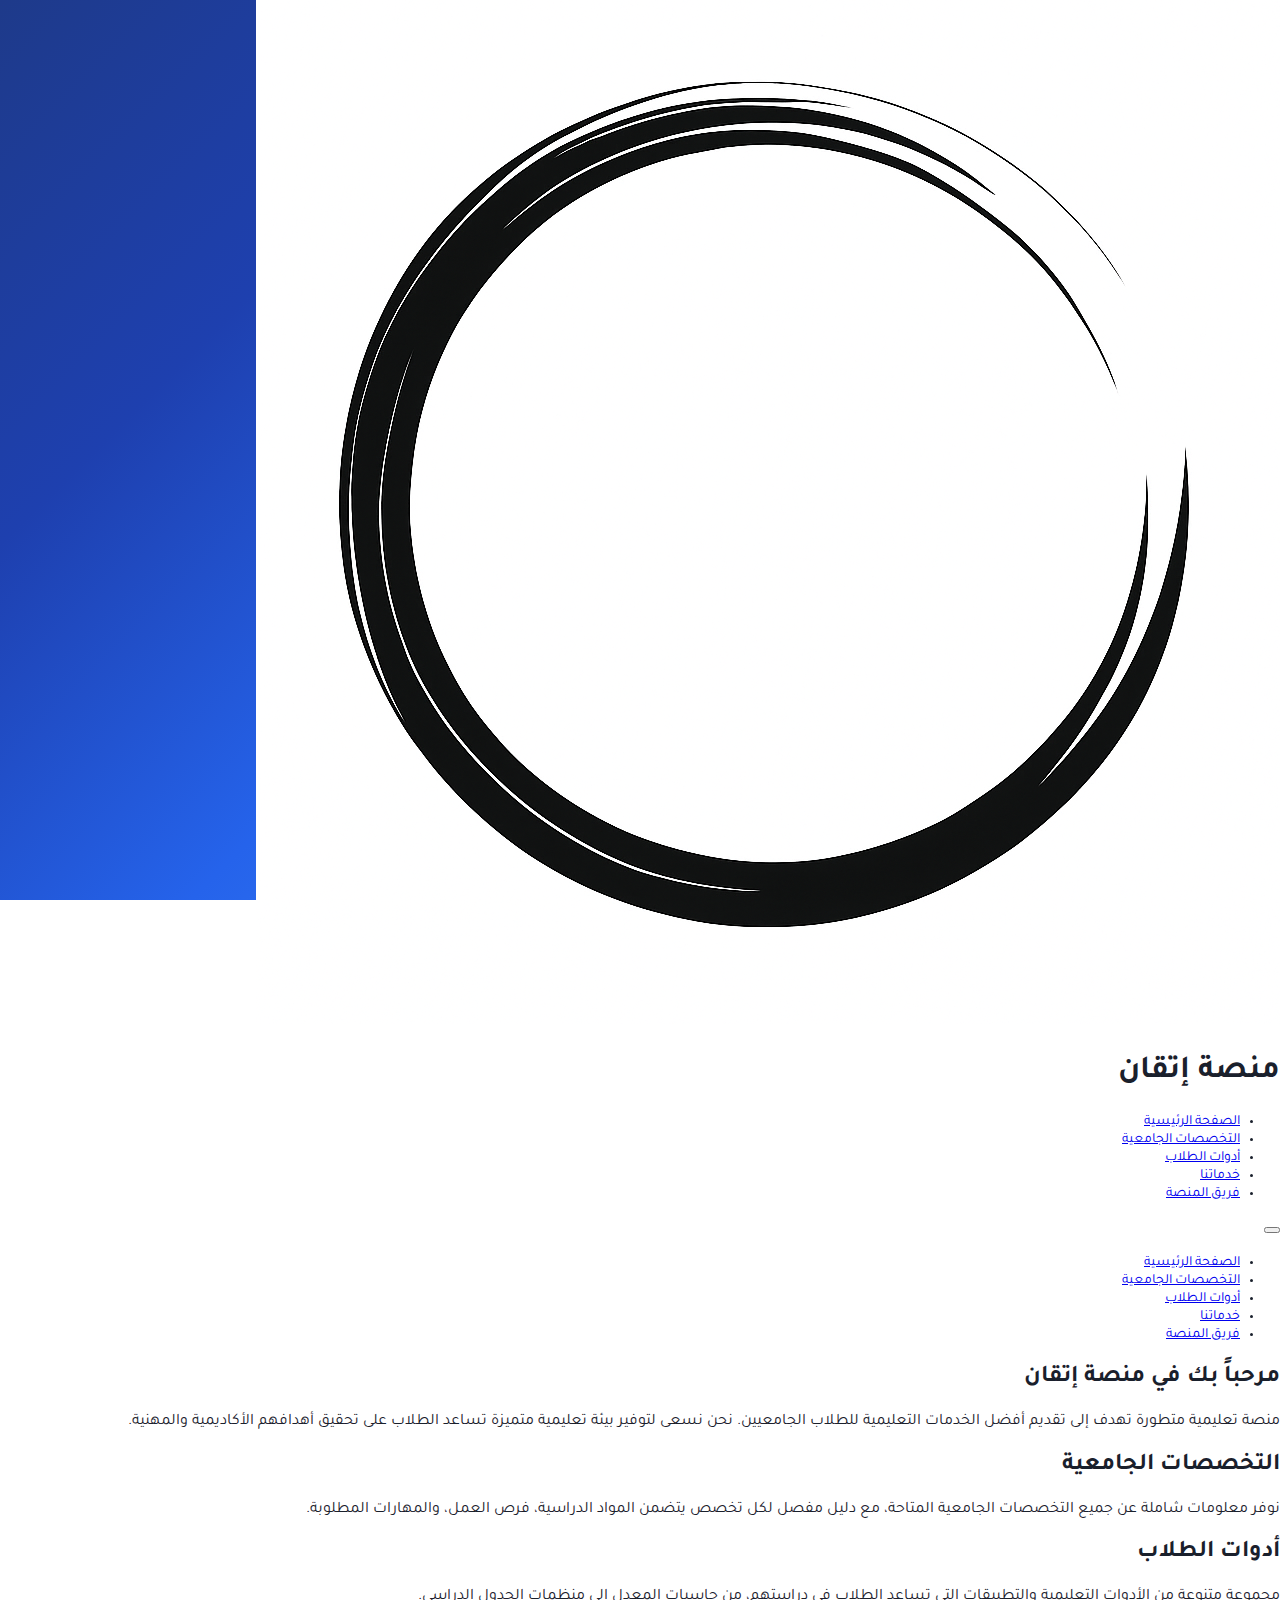
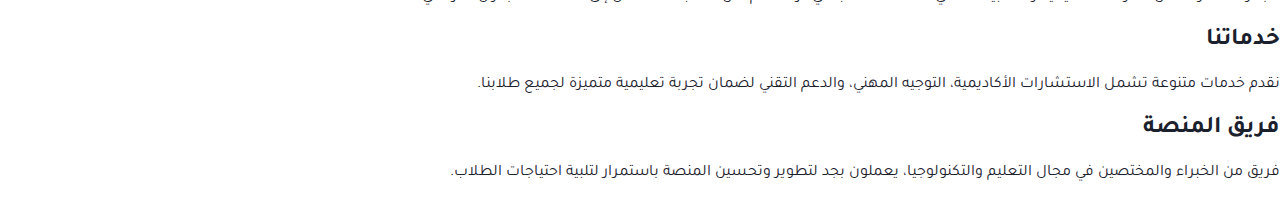
<file: index.html>
<!DOCTYPE html>
<html lang="ar" dir="rtl">
<head>
    <meta charset="UTF-8">
    <meta name="viewport" content="width=device-width, initial-scale=1.0">
    <title>منصة إتقان</title>
    <link rel="stylesheet" href="styles.css">
</head>
<body>
    <div class="bubbles-container" id="bubblesContainer"></div>
    
    <header class="platform-header">
        <div class="header-container">
            <div class="logo-container">
                <img src="image/logo.png" alt="منصة إتقان" class="platform-logo">
                <h1 class="platform-name">منصة إتقان</h1>
            </div>
            
            <!-- Navigation for Desktop -->
            <nav class="desktop-nav">
                <ul class="nav-menu">
                    <li><a href="#home" class="nav-link active">الصفحة الرئيسية</a></li>
                    <li><a href="#majors" class="nav-link">التخصصات الجامعية</a></li>
                    <li><a href="#tools" class="nav-link">أدوات الطلاب</a></li>
                    <li><a href="#services" class="nav-link">خدماتنا</a></li>
                    <li><a href="#team" class="nav-link">فريق المنصة</a></li>
                </ul>
            </nav>
            
            <!-- Mobile Menu Button -->
            <button class="mobile-menu-btn" id="mobileMenuBtn">
                <span class="hamburger-line"></span>
                <span class="hamburger-line"></span>
                <span class="hamburger-line"></span>
            </button>
        </div>
        
        <!-- Mobile Navigation -->
        <nav class="mobile-nav" id="mobileNav">
            <ul class="mobile-nav-menu">
                <li><a href="#home" class="mobile-nav-link active">الصفحة الرئيسية</a></li>
                <li><a href="#majors" class="mobile-nav-link">التخصصات الجامعية</a></li>
                <li><a href="#tools" class="mobile-nav-link">أدوات الطلاب</a></li>
                <li><a href="#services" class="mobile-nav-link">خدماتنا</a></li>
                <li><a href="#team" class="mobile-nav-link">فريق المنصة</a></li>
            </ul>
        </nav>
    </header>
    
    <main class="main-content">
        <section class="content-section" id="home">
            <h2>مرحباً بك في منصة إتقان</h2>
            <p>منصة تعليمية متطورة تهدف إلى تقديم أفضل الخدمات التعليمية للطلاب الجامعيين. نحن نسعى لتوفير بيئة تعليمية متميزة تساعد الطلاب على تحقيق أهدافهم الأكاديمية والمهنية.</p>
        </section>
        
        <section class="content-section" id="majors">
            <h2>التخصصات الجامعية</h2>
            <p>نوفر معلومات شاملة عن جميع التخصصات الجامعية المتاحة، مع دليل مفصل لكل تخصص يتضمن المواد الدراسية، فرص العمل، والمهارات المطلوبة.</p>
        </section>
        
        <section class="content-section" id="tools">
            <h2>أدوات الطلاب</h2>
            <p>مجموعة متنوعة من الأدوات التعليمية والتطبيقات التي تساعد الطلاب في دراستهم، من حاسبات المعدل إلى منظمات الجدول الدراسي.</p>
        </section>
        
        <section class="content-section" id="services">
            <h2>خدماتنا</h2>
            <p>نقدم خدمات متنوعة تشمل الاستشارات الأكاديمية، التوجيه المهني، والدعم التقني لضمان تجربة تعليمية متميزة لجميع طلابنا.</p>
        </section>
        
        <section class="content-section" id="team">
            <h2>فريق المنصة</h2>
            <p>فريق من الخبراء والمختصين في مجال التعليم والتكنولوجيا، يعملون بجد لتطوير وتحسين المنصة باستمرار لتلبية احتياجات الطلاب.</p>
        </section>
    </main>
    
    <script src="script.js"></script>
</body>
</html>
</file>
<file: styles.css>
@import url('https://fonts.googleapis.com/css2?family=Tajawal:wght@400;700&display=swap');

/* إضافة كلاس hidden المفقود */
.hidden {
    display: none !important;
}

/* إضافة كلاسات الحركة للانتقال بين الأقسام */
.animate-in {
    animation: fadeInUp 0.5s ease-out;
}

.animate-out {
    animation: fadeOutDown 0.5s ease-in;
}

@keyframes fadeInUp {
    from {
        opacity: 0;
        transform: translateY(20px);
    }
    to {
        opacity: 1;
        transform: translateY(0);
    }
}

@keyframes fadeOutDown {
    from {
        opacity: 1;
        transform: translateY(0);
    }
    to {
        opacity: 0;
        transform: translateY(-20px);
    }
}

body {
    font-family: 'Tajawal', sans-serif;
    background: linear-gradient(135deg, #1e3a8a 0%, #1e40af 25%, #2563eb 50%, #3b82f6 75%, #60a5fa 100%);
    background-attachment: fixed;
    color: #1a202c;
    margin: 0;
    padding: 0;
    box-sizing: border-box;
    min-height: 100vh;
}

* {
    box-sizing: border-box;
}

html, body {
    border-top: none !important;
    outline: none !important;
}

header {
    border-top: none !important;
    margin-top: 0 !important;
    padding-top: 0 !important;
}
        
        /* تحسينات خاصة بشاشة 1080p (1920x1080) */
        @media screen and (width: 1920px) and (height: 1080px) {
            /* تحسين الحاوي الرئيسي */
            .container {
                max-width: 1600px;
                margin: 0 auto;
                padding: 0 2rem;
            }
            
            /* تحسين الهيدر */
            header.bg-\[\#004b93\] {
                padding: 1.5rem 0;
            }
            
            header .container {
                padding: 0 3rem;
            }
            
            /* تحسين شعار المنصة */
            header h1 {
                font-size: 1.5rem;
            }
            
            header svg {
                width: 52px;
                height: 52px;
            }
            
            /* تحسين قائمة التنقل */
            nav ul {
                gap: 2rem;
            }
            
            nav ul li a {
                font-size: 1.1rem;
                padding: 0.75rem 1rem;
                border-radius: 0.5rem;
                transition: all 0.3s ease;
            }
            
            nav ul li a:hover {
                background-color: rgba(255, 255, 255, 0.1);
                transform: translateY(-1px);
            }
            
            nav ul li a svg {
                width: 24px;
                height: 24px;
            }
            
            /* تحسين القسم الرئيسي (Hero Section) */
            #hero-section {
                padding: 4rem 2rem;
                margin: 2rem;
                border-radius: 1.5rem;
            }
            
            #hero-section h1 {
                font-size: 4rem;
                margin-bottom: 2rem;
                line-height: 1.2;
            }
            
            #hero-section p:first-of-type {
                font-size: 1.5rem;
                margin-bottom: 2rem;
            }
            
            #hero-section p:nth-of-type(2) {
                font-size: 1.2rem;
                line-height: 1.8;
                margin-bottom: 3rem;
                max-width: 1200px;
            }
            
            /* تحسين أزرار Hero Section */
            #hero-section .flex button {
                font-size: 1.2rem;
                padding: 1rem 2.5rem;
                border-radius: 2rem;
                min-height: 60px;
                box-shadow: 0 8px 16px rgba(0, 0, 0, 0.2);
            }
            
            #hero-section .flex {
                gap: 2rem;
            }
            
            /* تحسين المحتوى الرئيسي */
            main.container {
                padding: 3rem 4rem;
                max-width: 1600px;
            }
            
            /* تحسين عنوان أدوات الطالب */
            #gpa-tools h2 {
                font-size: 2.5rem;
                margin-bottom: 3rem;
            }
            
            /* تحسين أزرار أدوات الطالب */
            .gpa-tool-buttons {
                gap: 1.5rem;
                margin-bottom: 3rem;
                justify-content: center;
                flex-wrap: wrap;
            }
            
            .gpa-tool-button {
                font-size: 1.1rem;
                padding: 1.2rem 2rem;
                min-width: 200px;
                min-height: 60px;
                border-radius: 1rem;
                box-shadow: 0 4px 12px rgba(0, 75, 147, 0.15);
            }
            
            .gpa-tool-button:hover {
                transform: translateY(-3px);
                box-shadow: 0 8px 20px rgba(0, 75, 147, 0.25);
            }
            
            .gpa-tool-button.active-tool {
                box-shadow: 0 6px 16px rgba(0, 75, 147, 0.4);
            }
            
            /* تحسين البطاقات */
            .card {
                padding: 3rem;
                border-radius: 1.5rem;
                box-shadow: 0 8px 24px rgba(0, 0, 0, 0.1);
                margin-bottom: 3rem;
            }
            
            .card h3 {
                font-size: 2rem;
                margin-bottom: 2rem;
            }
            
            .card h3 svg {
                width: 36px;
                height: 36px;
                margin-left: 1rem;
            }
            
            /* تحسين حقول الإدخال */
            .input-field {
                padding: 1.2rem 1.5rem;
                font-size: 1.1rem;
                border-radius: 0.75rem;
                min-height: 56px;
                border-width: 2px;
            }
            
            .input-field:focus {
                box-shadow: 0 0 0 4px rgba(0, 75, 147, 0.1);
            }
            
            /* تحسين الأزرار الرئيسية */
            .btn-primary {
                font-size: 1.2rem;
                padding: 1.2rem 2.5rem;
                border-radius: 1rem;
                min-height: 60px;
                box-shadow: 0 6px 16px rgba(0, 75, 147, 0.3);
            }
            
            .btn-primary:hover {
                transform: translateY(-2px);
                box-shadow: 0 8px 20px rgba(0, 75, 147, 0.4);
            }
            
            /* تحسين الشبكة */
            .grid {
                gap: 2rem;
            }
            
            .grid.grid-cols-1.md\:grid-cols-2 {
                grid-template-columns: repeat(2, 1fr);
            }
            
            .grid.grid-cols-1.md\:grid-cols-2.lg\:grid-cols-3 {
                grid-template-columns: repeat(3, 1fr);
            }
            
            /* تحسين قسم المكتبة */
            .library-hero-section {
                padding: 4rem 3rem;
                border-radius: 1.5rem;
            }
            
            .library-hero-section h2 {
                font-size: 3rem;
                margin-bottom: 1.5rem;
            }
            
            .library-hero-section h3 {
                font-size: 1.8rem;
                margin-bottom: 2rem;
            }
            
            .library-hero-description {
                font-size: 1.2rem;
                line-height: 1.8;
                max-width: 1000px;
            }
            
            /* تحسين مؤشر التمرير */
            .library-scroll-indicator {
                bottom: 2rem;
                font-size: 1.1rem;
            }
            
            .library-scroll-indicator svg {
                width: 28px;
                height: 28px;
            }
            
            /* تحسين محتوى المكتبة */
            .library-content-wrapper {
                padding: 4rem 3rem;
            }
            
            .library-content-wrapper h3 {
                font-size: 1.8rem;
                margin-bottom: 2rem;
            }
            
            /* تحسين عناصر المحتوى */
            .library-content-wrapper .bg-gray-100 {
                padding: 2rem;
                border-radius: 1rem;
                transition: all 0.3s ease;
            }
            
            .library-content-wrapper .bg-gray-100:hover {
                transform: translateY(-2px);
                box-shadow: 0 8px 20px rgba(0, 0, 0, 0.1);
            }
            
            .library-content-wrapper h4 {
                font-size: 1.3rem;
                margin-bottom: 1rem;
            }
            
            /* تحسين شجرة المواد */
            .course-tree-container {
                padding: 3rem;
                border-radius: 1.5rem;
            }
            
            .treeview {
                font-size: 1.1rem;
            }
            
            .course-node {
                padding: 1rem 1.5rem;
                border-radius: 0.75rem;
                margin-bottom: 0.75rem;
            }
            
            .course-node:hover {
                transform: translateX(8px);
            }
            
            /* تحسين قسم الخدمات */
            .service-item {
                padding: 2.5rem;
                border-radius: 1.25rem;
                transition: all 0.3s ease;
            }
            
            .service-item:hover {
                transform: translateY(-4px);
                box-shadow: 0 12px 28px rgba(0, 0, 0, 0.15);
            }
            
            .service-item h4 {
                font-size: 1.5rem;
                margin-bottom: 1.5rem;
            }
            
            .service-item p {
                font-size: 1.1rem;
                line-height: 1.7;
            }
            
            /* تحسين الفوتر */
            footer {
                padding: 3rem 0;
                font-size: 1.1rem;
            }
            
            /* تحسين القائمة المنسدلة للاتصال */
            #contact-menu {
                width: 320px;
                padding: 1rem;
                border-radius: 1rem;
                box-shadow: 0 12px 32px rgba(0, 0, 0, 0.15);
            }
            
            #contact-menu a {
                padding: 1.25rem;
                border-radius: 0.75rem;
                font-size: 1.1rem;
            }
            
            #contact-menu svg {
                width: 28px;
                height: 28px;
            }
            
            /* تحسين الأيقونات العائمة */
            .floating-icons {
                right: 3rem;
                top: 50%;
            }
            
            .floating-icon {
                width: 60px;
                height: 60px;
                font-size: 1.8rem;
                margin-bottom: 1.5rem;
                border-radius: 1rem;
                box-shadow: 0 6px 16px rgba(0, 0, 0, 0.2);
            }
            
            /* تحسين شريط التقدم */
        .progress-container {
            height: 6px;
        }

        .progress-bar {
            border-radius: 3px;
        }

/* تحسين انتقالات الصفحة */
body {
    transition: opacity 0.2s ease-out;
}

/* تحسين انتقالات الأقسام */
.main-section {
    transition: all 0.3s cubic-bezier(0.4, 0, 0.2, 1);
}

.main-section.animate-out {
    opacity: 0;
    transform: translateY(-10px);
}

.main-section:not(.hidden) {
    opacity: 1;
    transform: translateY(0);
}

/* تعريفات CSS مفقودة لصفحة us.html */
.header {
    background: linear-gradient(135deg, #004b93 0%, #0066cc 100%);
    padding: 1rem 0;
    box-shadow: 0 2px 10px rgba(0, 0, 0, 0.1);
    position: relative;
    overflow: hidden;
}

.header-content {
    max-width: 1200px;
    margin: 0 auto;
    padding: 0 2rem;
    display: flex;
    justify-content: space-between;
    align-items: center;
}

.animated-logo {
    position: relative;
    display: inline-block;
    z-index: 2;
}

.logo-glow {
    position: absolute;
    top: -10px;
    left: -10px;
    right: -10px;
    bottom: -10px;
    background: radial-gradient(circle, rgba(255, 255, 255, 0.1) 0%, transparent 70%);
    border-radius: 50%;
    animation: pulse 2s ease-in-out infinite;
    z-index: -1;
}

.logo-particles {
    position: absolute;
    top: 0;
    left: 0;
    width: 100%;
    height: 100%;
    pointer-events: none;
    z-index: -1;
}

.logo-particles::before,
.logo-particles::after {
    content: '';
    position: absolute;
    width: 4px;
    height: 4px;
    background: rgba(255, 255, 255, 0.6);
    border-radius: 50%;
    animation: sparkle 3s ease-in-out infinite;
}

.logo-particles::before {
    top: 20%;
    left: 80%;
    animation-delay: 0s;
}

.logo-particles::after {
    top: 70%;
    left: 20%;
    animation-delay: 1.5s;
}

.nav-icon {
    width: 20px;
    height: 20px;
    margin-left: 8px;
    transition: all 0.3s ease;
}

.header-actions {
    display: flex;
    gap: 1rem;
    align-items: center;
}

.header-actions a {
    color: white;
    text-decoration: none;
    padding: 0.5rem 1rem;
    border-radius: 5px;
    transition: all 0.3s ease;
    display: flex;
    align-items: center;
    gap: 0.5rem;
}

.header-actions a:hover {
    background: rgba(255, 255, 255, 0.1);
    transform: translateY(-2px);
}

.header-actions a:hover .nav-icon {
    transform: scale(1.1);
}

@keyframes pulse {
    0%, 100% {
        opacity: 0.5;
        transform: scale(1);
    }
    50% {
        opacity: 0.8;
        transform: scale(1.05);
    }
}

@keyframes sparkle {
    0%, 100% {
        opacity: 0;
        transform: scale(0);
    }
    50% {
        opacity: 1;
        transform: scale(1);
    }
}

/* تصميم متجاوب للهيدر */
@media (max-width: 768px) {
    .header-content {
        padding: 0 1rem;
        flex-direction: column;
        gap: 1rem;
    }
    
    .header-actions {
        flex-wrap: wrap;
        justify-content: center;
    }
}

        /* تعديل ألوان الأقسام الرئيسية */
        #uiverse-cards {
            background: linear-gradient(135deg, #1a1a1a 0%, #2d2d2d 100%);
        }

        #services-preview {
            background: linear-gradient(135deg, #1a1a1a 0%, #2d2d2d 100%);
        }

        .bg-gray-50 {
            background-color: #1a1a1a !important;
        }

        .bg-white {
            background-color: #2d2d2d !important;
            color: #ffffff !important;
        }
            
            /* تحسين التباعد العام */
            .space-y-4 > * + * {
                margin-top: 1.5rem;
            }
            
            .space-y-6 > * + * {
                margin-top: 2rem;
            }
            
            .space-y-8 > * + * {
                margin-top: 2.5rem;
            }
            
            /* تحسين الهوامش */
            .mb-4 {
                margin-bottom: 1.5rem;
            }
            
            .mb-6 {
                margin-bottom: 2rem;
            }
            
            .mb-8 {
                margin-bottom: 2.5rem;
            }
            
            .mt-4 {
                margin-top: 1.5rem;
            }
            
            .mt-6 {
                margin-top: 2rem;
            }
            
            .mt-8 {
                margin-top: 2.5rem;
            }
        }
        .container {
            max-width: 1200px;
        }
        .card {
            background-color: #fff;
            border-radius: 1rem;
            box-shadow: 0 4px 6px rgba(0, 0, 0, 0.1);
            transition: transform 0.3s ease, box-shadow 0.3s ease, background-color 0.3s;
        }
        .card:hover {
            transform: translateY(-5px);
            box-shadow: 0 10px 15px rgba(0, 0, 0, 0.15);
        }
        .btn-primary {
            background-color: #004b93;
            color: #fff;
            padding: 0.75rem 1.5rem;
            border-radius: 9999px;
            font-weight: bold;
            transition: background-color 0.3s ease, transform 0.2s ease;
        }
        .btn-primary:hover {
            background-color: #003a72;
            transform: translateY(-2px);
        }
        .input-field {
            border: 2px solid #e2e8f0;
            border-radius: 0.5rem;
            padding: 0.5rem 1rem;
            transition: border-color 0.3s ease;
            width: 100%;
            height: 40px;
            background-color: #fff;
        }
        .input-field:focus {
            outline: none;
            border-color: #004b93;
        }
        .tab-button {
            padding: 0.75rem 2rem;
            font-weight: bold;
            border-radius: 9999px;
            transition: all 0.3s ease;
            cursor: pointer;
        }
        .tab-button.active {
            background-color: #fff;
            color: #004b93;
            box-shadow: 0 2px 5px rgba(0, 0, 0, 0.1);
        }
        .gpa-card {
            background: #fff;
        }
        .grade-calc-card {
            background: linear-gradient(135deg, #e6f6ff 0%, #dbe8f5 100%);
        }
        .cumulative-gpa-card {
            background: #fff;
            position: relative;
            overflow: hidden;
        }

        /* --- Course Tree Specific Styles --- */
        .course-tree-container {
            display: grid;
            grid-template-columns: 1fr; /* Default to single column on mobile */
            gap: 2rem;
        }
        @media (min-width: 768px) {
            .course-tree-container {
                grid-template-columns: 2fr 1fr; /* Two columns on larger screens */
            }
        }

        /* Treeview styling */
        .treeview {
            padding: 1rem;
            border-radius: 1rem;
            background-color: #f1f5f9;
            box-shadow: inset 0 2px 4px rgba(0, 0, 0, 0.05);
            max-height: 80vh;
            overflow-y: auto;
        }

        .treeview ul, .treeview li {
            list-style: none;
            margin: 0;
            padding: 0;
            user-select: none;
        }

        /* New category header style */
        .category-header {
            background-color: #003a72; /* Darker blue for categories */
            color: white;
            padding: 1rem;
            border-radius: 0.75rem;
            cursor: pointer;
            display: flex;
            justify-content: space-between;
            align-items: center;
            font-weight: bold;
            margin-bottom: 0.5rem;
            transition: background-color 0.3s ease;
            font-size: 1.3rem; /* Larger font for category headers */
            margin-top: 1rem; /* Space between categories */
        }
        .category-header:hover {
            background-color: #002b5a; /* Even darker on hover */
        }

        .treeview .course-node {
            cursor: pointer;
            padding: 0.5rem 0.5rem;
            border-radius: 0.5rem;
            transition: background-color 0.2s ease, transform 0.1s ease;
            position: relative;
        }
        .course-node:hover, .course-node.focused {
            background-color: #e2e8f0;
        }
        .course-node.active {
            background-color: #004b93;
            color: #fff;
        }
        .course-node.match {
            background-color: #ffeb3b; /* Highlight color for search */
            color: #1a202c;
        }

        .course-node .toggle-icon {
            display: inline-block;
            transition: transform 0.2s;
        }
        /* Rotates the toggle icon when collapsed (default state for non-expanded) */
        .course-node.collapsed > .toggle-icon {
            transform: rotate(-90deg);
        }
        /* Rotates the toggle icon when expanded */
        .category-node.expanded > .category-header .toggle-icon,
        .level-node.expanded > .level-header .toggle-icon {
            transform: rotate(0deg); /* Back to default for expanded */
        }
        
        /* Style for level headers (retained, slightly adjusted for hierarchy) */
        .level-header {
            font-weight: bold;
            font-size: 1.25rem;
            color: #004b93;
            padding: 0.75rem 0.5rem;
            cursor: pointer;
            margin-right: 1.5rem; /* Indent levels within category */
        }
        .level-header:hover {
            background-color: #e0e7f1; /* Lighter hover for sub-headers */
        }

        .treeview ul.nested {
            margin-right: 1.5rem;
            border-right: 1px solid #cbd5e0;
            padding-right: 0.5rem;
            overflow: hidden;
            max-height: 0;
            transition: max-height 0.3s ease-out;
        }
        /* For category ul nested list */
        .category-node > ul.nested {
            margin-right: 0; /* No extra indent for category's direct nested list */
            border-right: none; /* No border for category's direct nested list */
        }

        /* Expanded states for categories and levels */
        .category-node.expanded > ul.nested {
            max-height: 1000px; /* A large value to allow expansion */
        }
        .level-node.expanded > ul.nested {
            max-height: 500px; /* A large value to allow expansion */
        }

        .treeview .prereq-link {
            color: #004b93;
            font-weight: 500;
            cursor: pointer;
            transition: color 0.2s;
        }
        .prereq-link:hover {
            text-decoration: underline;
        }

        /* Details Panel */
        .details-panel {
            background-color: #fff;
            border-radius: 1rem;
            padding: 2rem;
            box-shadow: 0 4px 6px rgba(0, 0, 0, 0.1);
            min-height: 400px;
        }

        .details-panel h3 {
            font-size: 1.5rem;
            font-weight: bold;
            color: #004b93;
            margin-bottom: 1rem;
        }

        /* Library Hero Section Styles */
        .library-hero-section {
    position: relative;
    height: 100vh;
    min-height: 600px;
    background: linear-gradient(-45deg, #004b93, #0066cc, #003a72, #004b93);
    background-size: 400% 400%;
    animation: gradientShift 15s ease infinite;
    display: flex;
    align-items: center;
    justify-content: center;
    color: white;
    text-align: center;
}

@keyframes gradientShift {
    0% { background-position: 0% 50%; }
    50% { background-position: 100% 50%; }
    100% { background-position: 0% 50%; }
}

.library-hero-section::before {
    content: '';
    position: absolute;
    top: 0;
    left: 0;
    width: 100%;
    height: 100%;
    background-image: 
        radial-gradient(2px 2px at 20px 30px, rgba(255,255,255,0.3), transparent),
        radial-gradient(2px 2px at 40px 70px, rgba(255,255,255,0.2), transparent),
        radial-gradient(1px 1px at 90px 40px, rgba(255,255,255,0.4), transparent);
    background-repeat: repeat;
    background-size: 100px 100px;
    animation: sparkle 20s linear infinite;
}

@keyframes sparkle {
    0% { transform: translateY(0px); }
    100% { transform: translateY(-100px); }
}

        .library-hero-overlay {
            position: relative;
            z-index: 2;
            max-width: 800px;
            padding: 2rem;
        }

        .library-hero-title {
            font-size: 3.5rem;
            font-weight: bold;
            margin-bottom: 1rem;
            text-shadow: 2px 2px 4px rgba(0, 0, 0, 0.5);
            overflow: hidden;
            border-right: 3px solid rgba(255,255,255,0.75);
            white-space: nowrap;
            animation: 
                typing 3.5s steps(40, end),
                blink-caret 0.75s step-end infinite;
        }

        @keyframes typing {
            from { width: 0; }
            to { width: 100%; }
        }

        @keyframes blink-caret {
            from, to { border-color: transparent; }
            50% { border-color: rgba(255,255,255,0.75); }
        }

        .library-hero-subtitle {
            font-size: 1.5rem;
            font-weight: 300;
            margin-bottom: 1.5rem;
            text-shadow: 1px 1px 2px rgba(0, 0, 0, 0.5);
            animation: fadeInUp 1s ease-out 0.2s both;
        }

        .library-hero-description {
            font-size: 1.1rem;
            line-height: 1.6;
            margin-bottom: 2.5rem;
            text-shadow: 1px 1px 2px rgba(0, 0, 0, 0.5);
            animation: fadeInUp 1s ease-out 0.4s both;
        }

        .library-hero-buttons {
            display: flex;
            gap: 1rem;
            justify-content: center;
            flex-wrap: wrap;
            animation: fadeInUp 1s ease-out 0.6s both;
        }

        .library-hero-btn {
            padding: 1rem 2rem;
            border: none;
            border-radius: 50px;
            font-size: 1.1rem;
            font-weight: bold;
            cursor: pointer;
            transition: all 0.3s ease;
            text-decoration: none;
            display: inline-block;
        }

        .library-hero-btn.primary {
            background-color: #004b93;
            color: white;
            box-shadow: 0 4px 15px rgba(0, 75, 147, 0.4);
        }

        .library-hero-btn.primary:hover {
            background-color: #003a72;
            transform: translateY(-2px);
            box-shadow: 0 6px 20px rgba(0, 75, 147, 0.6);
        }

        .library-hero-btn.secondary {
            background-color: transparent;
            color: white;
            border: 2px solid white;
        }

        .library-hero-btn.secondary:hover {
            background-color: white;
            color: #004b93;
            transform: translateY(-2px);
        }

        .library-scroll-indicator {
            position: absolute;
            bottom: 1rem;
            left: 50%;
            transform: translateX(-50%);
            display: flex;
            flex-direction: column;
            align-items: center;
            color: white;
            animation: bounce 2s infinite;
        }

        .scroll-arrow {
            width: 24px;
            height: 24px;
            margin-top: 0.5rem;
        }

        .library-content-wrapper {
            padding: 4rem 2rem;
            background-color: #f8fafc;
        }

        /* Animations */
        @keyframes fadeInUp {
            from {
                opacity: 0;
                transform: translateY(30px);
            }
            to {
                opacity: 1;
                transform: translateY(0);
            }
        }

        @keyframes bounce {
            0%, 20%, 50%, 80%, 100% {
                transform: translateX(-50%) translateY(0);
            }
            40% {
                transform: translateX(-50%) translateY(-10px);
            }
            60% {
                transform: translateX(-50%) translateY(-5px);
            }
        }


/* Christmas Tree Theme for Library Section */
.christmas-tree-container {
  width: 100%;
  height: 400px;
  --s: 75px;

  --tree-color: #228b22;
  --ornament-color: #ff0000;
  --snowflake-color: #ffffff;
  --background-color: #000000;

  --_c: var(--tree-color), var(--background-color) 1deg 79deg, 
    var(--background-color) 81deg;

  --g0: conic-gradient(from 140deg at 50% 87.5%, var(--_c));
  --g1: conic-gradient(from 140deg at 50% 81.25%, var(--_c));
  --g2: conic-gradient(from 140deg at 50% 75%, var(--_c));

  --g3: conic-gradient(at 10% 20%, #0000 75%, var(--snowflake-color) 0);
  --g4: repeating-conic-gradient(
    from 45deg,
    var(--ornament-color) 0 25%,
    #fff 0 50%
  );

  background: 
    var(--g0) 0 calc(var(--s) / -4),
    var(--g0) var(--s) calc(3 * var(--s) / 4),
    var(--g1),
    var(--g1) var(--s) var(--s),
    var(--g2) 0 calc(var(--s) / 4),
    var(--g2) var(--s) calc(5 * var(--s) / 4),
    var(--g3) calc(var(--s) / -10) var(--s),
    var(--g3) calc(9 * var(--s) / 10) calc(2 * var(--s)),
    var(--g4) calc(var(--s) / 2) var(--s);

  background-size: calc(2 * var(--s)) calc(2 * var(--s));
  background-position: center center;
  background-repeat: repeat;
  border-radius: 15px;
  margin: 2rem auto;
  box-shadow: 0 10px 30px rgba(0,0,0,0.3);
}

/* Responsive adjustments for Christmas Tree */
@media (max-width: 768px) {
  .christmas-tree-container {
    height: 300px;
    --s: 50px;
  }
}

@media (max-width: 480px) {
  .christmas-tree-container {
    height: 250px;
    --s: 40px;
  }
}

/* Responsive Design */
        @media (max-width: 768px) {
            .library-hero-title {
                font-size: 2.5rem;
            }
            
            .library-hero-subtitle {
                font-size: 1.2rem;
            }
            
            .library-hero-buttons {
                flex-direction: column;
                align-items: center;
            }
            
            .library-hero-btn {
                width: 100%;
                max-width: 250px;
            }
        }

        /* Service Item Styling */
        .service-item {
            background-color: #f8fafc;
            border: 1px solid #e2e8f0;
            border-radius: 0.75rem;
            padding: 1.5rem;
            box-shadow: 0 2px 4px rgba(0, 0, 0, 0.05);
            transition: all 0.2s ease-in-out; /* More comprehensive transition */
            display: flex;
            flex-direction: column;
            align-items: center;
            text-align: center;
            text-decoration: none; /* Remove underline for anchor tag */
            color: inherit; /* Ensure text color is inherited */
            position: relative; /* For potential future pseudo-element animations */
        }

        .service-item:hover {
            transform: translateY(-5px) scale(1.02); /* More pronounced lift and slight scale */
            box-shadow: 0 8px 16px rgba(0, 0, 0, 0.15); /* Stronger shadow */
        }

        /* Icon Animation on hover */
        .service-item:hover svg {
            transform: rotate(5deg) scale(1.1); /* Subtle rotation and zoom */
            transition: transform 0.3s ease-in-out;
        }

        /* Specific styles for free services */
        .service-item.free-service {
            border: 2px solid #28a745; /* Green border */
            background-color: #e6ffe6; /* Light green background */
        }
        .service-item.free-service svg {
            color: #28a745; /* Green icon */
        }
        .service-item.free-service:hover {
            background-color: #d4f8d4; /* Lighter green on hover */
        }

        /* Specific styles for paid services */
        .service-item.paid-service {
            border: 2px solid #004b93; /* Blue border - Primary blue */
            background-color: #e0f2fe; /* Light blue background */
        }
        .service-item.paid-service svg {
            color: #004b93; /* Blue icon - Primary blue */
        }
        .service-item.paid-service:hover {
            background-color: #cce9ff; /* Lighter blue on hover */
        }

        /* Adjusted Navigation Font Size and hover animation */
        header nav ul li a {
            font-size: 0.875rem; /* Smaller font size for better fit (text-sm in Tailwind) */
            display: flex; /* Ensure flex for consistent icon/text alignment */
            align-items: center; /* Center items vertically */
            white-space: nowrap; /* Prevent wrapping */
            transition: color 0.3s ease; /* Smooth color transition for text */
        }

        header nav ul li a svg {
            transition: transform 0.3s ease, fill 0.3s ease; /* Smooth transition for icon */
        }

        header nav ul li a:hover svg {
            transform: scale(1.1) rotate(5deg); /* Slight scale and rotation on hover */
            fill: #a7d9ff; /* Lighter blue on hover */
        }
        /* Footer Styles */
        .footer-section {
            padding: 2.5rem 1.5rem;
            background: linear-gradient(135deg, #004b93 0%, #003a72 100%);
            color: #fff;
            border-top-left-radius: 1.5rem;
            border-top-right-radius: 1.5rem;
            box-shadow: 0 -4px 10px rgba(0, 0, 0, 0.2);
        }
        .footer-column {
            margin-bottom: 2rem;
        }
        .footer-column h4 {
            font-size: 1.25rem;
            font-weight: bold;
            margin-bottom: 1.25rem;
            color: #a7d9ff; /* Lighter blue for headings */
            position: relative;
            padding-bottom: 0.5rem;
        }
        .footer-column h4::after {
            content: '';
            position: absolute;
            left: 0;
            right: 0;
            bottom: 0;
            height: 2px;
            background-color: #a7d9ff; /* Underline for headings */
            width: 50px; /* Short underline */
            margin: 0 auto;
        }
        .footer-column ul li {
            margin-bottom: 0.75rem;
        }
        .footer-column ul li a {
            color: #e0f2fe; /* Light blue for links */
            transition: color 0.2s ease, transform 0.2s ease;
            display: inline-block;
        }
        .footer-column ul li a:hover {
            color: #fff;
            transform: translateX(5px); /* Slight movement on hover */
        }
        .social-icon {
            color: #e0f2fe;
            font-size: 1.75rem;
            transition: color 0.2s ease, transform 0.2s ease;
        }
        .social-icon:hover {
            color: #fff;
            transform: scale(1.1);
        }
        .copyright {
            border-top: 1px solid rgba(255, 255, 255, 0.2);
            padding-top: 1.5rem;
            margin-top: 1.5rem;
            color: #e0f2fe;
            font-size: 0.875rem;
        }

        /* Reading Progress Bar Styles */
        .reading-progress {
            position: fixed;
            top: 0;
            left: 0;
            width: 100%;
            height: 4px;
            background: rgba(0, 75, 147, 0.1);
            z-index: 1000;
        }

        .progress-bar {
            height: 100%;
            background: linear-gradient(90deg, #004b93, #0066cc);
            width: 0%;
            transition: width 0.3s ease;
        }

        /* Page Transition Animations */
        @keyframes fadeIn {
            from { opacity: 0; transform: translateY(20px); }
            to { opacity: 1; transform: translateY(0); }
        }

        @keyframes fadeOut {
            from { opacity: 1; transform: translateY(0); }
            to { opacity: 0; transform: translateY(-20px); }
        }

        .main-section.animate-in {
            animation: fadeIn 0.5s ease-out forwards;
        }

        .main-section.animate-out {
            animation: fadeOut 0.5s ease-out forwards;
        }

        /* Styles for GPA tool buttons (retained) */
        .gpa-tool-buttons {
            display: flex;
            flex-wrap: wrap;
            gap: 1rem;
            justify-content: center;
            margin-bottom: 2rem;
        }

        .gpa-tool-button {
            background-color: #004b93;
            color: #fff;
            padding: 0.75rem 1.5rem;
            border-radius: 9999px;
            font-weight: bold;
            transition: background-color 0.3s ease, transform 0.2s ease, box-shadow 0.3s ease;
            cursor: pointer;
            min-width: 180px;
            text-align: center;
        }

        .gpa-tool-button:hover {
            background-color: #003a72;
            transform: translateY(-2px);
            box-shadow: 0 4px 8px rgba(0, 0, 0, 0.2);
        }

        .gpa-tool-button.active-tool {
            background-color: #fff;
            color: #004b93;
            box-shadow: 0 2px 5px rgba(0, 0, 0, 0.1);
            transform: translateY(0);
        }

        /* Styles for new tools */
        .accordion-category-header { /* New style for top-level accordion headers */
            background-color: #003a72; /* Darker blue for categories */
            color: white;
            padding: 1rem;
            border-radius: 0.75rem;
            cursor: pointer;
            display: flex;
            justify-content: space-between;
            align-items: center;
            font-weight: bold;
            margin-bottom: 0.5rem;
            transition: background-color 0.3s ease;
            font-size: 1.3rem; /* Larger font for category headers */
        }
        .accordion-category-header:hover {
            background-color: #002b5a;
        }
        .accordion-header {
            background-color: #004b93;
            color: white;
            padding: 0.75rem 1rem; /* Slightly smaller padding for sub-items */
            border-radius: 0.5rem; /* Slightly smaller radius for sub-items */
            cursor: pointer;
            display: flex;
            justify-content: space-between;
            align-items: center;
            font-weight: bold;
            margin-bottom: 0.5rem;
            transition: background-color 0.3s ease;
            margin-right: 1.5rem; /* Indent for sub-items */
        }
        .accordion-header:hover {
            background-color: #003a72;
        }
        .accordion-content {
            background-color: #f8fafc;
            border: 1px solid #e2e8f0;
            border-radius: 0.75rem;
            padding: 1rem;
            margin-bottom: 1rem;
            max-height: 0;
            overflow: hidden;
            transition: max-height 0.3s ease-out, padding 0.3s ease-out;
            margin-right: 1.5rem; /* Indent for content */
        }
        .accordion-item.expanded > .accordion-content,
        .accordion-category-item.expanded > .accordion-content { /* Apply to direct accordion-content children */
            max-height: 500px; /* Adjust as needed for content length */
            padding: 1rem;
        }
        .accordion-item.expanded > .accordion-header .toggle-icon,
        .accordion-category-item.expanded > .accordion-category-header .toggle-icon {
            transform: rotate(180deg);
        }
        .accordion-category-item ul { /* Style for nested list inside category */
            padding-right: 0; /* Remove default ul padding */
            margin-right: 0;
            max-height: 0;
            overflow: hidden;
            transition: max-height 0.3s ease-out;
        }
        .accordion-category-item.expanded > ul {
            max-height: 1000px; /* Large value to ensure all sub-items show */
        }

        /* NEW CSS for steam effect on "Course Files" link */
        #course-files-nav-link {
            position: relative; /* Needed for absolute positioning of pseudo-element */
            overflow: hidden; /* To contain the steam effect */
        }

        #course-files-nav-link::after {
            content: '';
            position: absolute;
            bottom: -5px; /* Start slightly below the button */
            left: 50%;
            transform: translateX(-50%) scale(0); /* Start scaled down and centered */
            width: 30px; /* Small initial size */
            height: 30px;
            background: radial-gradient(circle at center, rgba(255, 255, 255, 0.8) 0%, rgba(255, 255, 255, 0) 70%);
            border-radius: 50%;
            opacity: 0;
            pointer-events: none; /* Ensure it doesn't block interaction */
            transition: opacity 0.6s ease-out, transform 0.6s ease-out;
            z-index: -1; /* Behind the text/icon */
        }

        #course-files-nav-link:hover::after {
            opacity: 1;
            transform: translateX(-50%) translateY(-25px) scale(1.5); /* Move up, scale up, and fade in */
        }

        /* Style for loading spinner */
        .loader {
            border: 4px solid #f3f3f3; /* Light grey */
            border-top: 4px solid #004b93; /* Blue */
            border-radius: 50%;
            width: 30px;
            height: 30px;
            animation: spin 1s linear infinite;
            margin: 20px auto;
            display: none; /* Hidden by default */
        }

        @keyframes spin {
            0% { transform: rotate(0deg); }
            100% { transform: rotate(360deg); }
        }

        /* Specific styles for the Interview Prep service item (Removed background image styling) */
        /* .service-item.interview-prep {
            position: relative;
            background-size: cover;
            background-position: center;
            background-repeat: no-repeat;
            color: #fff;
            text-shadow: 1px 1px 3px rgba(0,0,0,0.5);
            overflow: hidden;
            border: 2px solid #28a745;
        }
        .service-item.interview-prep::before {
            content: '';
            position: absolute;
            top: 0;
            left: 0;
            right: 0;
            bottom: 0;
            background-color: rgba(0,0,0,0.4);
            z-index: 1;
        }
        .service-item.interview-prep > * {
            position: relative;
            z-index: 2;
        }
        .service-item.interview-prep svg {
            color: #fff;
        }
        .service-item.interview-prep:hover {
            background-size: 110%;
        } */

/* تنسيقات نظام اختيار الجامعة */
.university-selection-section {
    animation: fadeInUp 0.6s ease-out;
}

.university-card {
    transition: all 0.3s ease;
    position: relative;
    overflow: hidden;
}

.university-card:hover {
    transform: translateY(-2px);
    box-shadow: 0 8px 25px rgba(0, 0, 0, 0.1);
}

.university-card::before {
    content: '';
    position: absolute;
    top: 0;
    left: -100%;
    width: 100%;
    height: 100%;
    background: linear-gradient(90deg, transparent, rgba(255, 255, 255, 0.2), transparent);
    transition: left 0.5s;
}

.university-card:hover::before {
    left: 100%;
}

.university-card.selected {
    border-color: #10b981 !important;
    background-color: #f0fdf4 !important;
}

@keyframes fadeInUp {
    from {
        opacity: 0;
        transform: translateY(20px);
    }
    to {
        opacity: 1;
        transform: translateY(0);
    }
}

/* تحسينات للشاشات الصغيرة */
@media (max-width: 768px) {
    .university-selection-section {
        padding: 1rem;
    }
    
    .university-card {
        padding: 1rem;
    }
}

.university-logo img {
    transition: transform 0.3s ease;
}

.university-card:hover .university-logo img {
    transform: rotate(5deg) scale(1.1);
}

@media (max-width: 768px) {
    .university-card {
        margin: 0 auto;
        max-width: 280px;
    }
}
            /* Floating Icons Animation - تقييد العرض على القسم الرئيسي فقط */
        .floating-icons {
            position: absolute;
            top: 0;
            left: 0;
            width: 100%;
            height: 100%;
            pointer-events: none;
            overflow: hidden;
            display: none; /* مخفية افتراضياً */
        }

        /* إظهار الأيقونات فقط في القسم الرئيسي */
        #hero-section .floating-icons {
            display: block;
        }

        .floating-icon {
            position: absolute;
            font-size: 2.5rem;
            opacity: 0.15;
            animation: float 8s ease-in-out infinite;
            filter: drop-shadow(0 2px 4px rgba(0,0,0,0.1));
        }

        /* الأيقونات الموجودة */
        .book-icon { top: 15%; left: 8%; animation-delay: 0s; }
        .video-icon { top: 65%; right: 12%; animation-delay: 2s; }
        .audio-icon { bottom: 25%; left: 15%; animation-delay: 4s; }
        .tool-icon { top: 35%; right: 20%; animation-delay: 1s; }
        
        /* الأيقونات الجديدة للدراسة واللغة الإنجليزية */
        .english-icon { top: 25%; right: 8%; animation-delay: 1.5s; }
        .study-icon { bottom: 40%; right: 15%; animation-delay: 3s; }
        .grammar-icon { top: 50%; left: 5%; animation-delay: 5s; }
        .dictionary-icon { bottom: 15%; right: 25%; animation-delay: 6s; }
        .writing-icon { top: 70%; left: 25%; animation-delay: 7s; }

        @keyframes float {
            0%, 100% { 
                transform: translateY(0px) rotate(0deg) scale(1); 
                opacity: 0.15;
            }
            25% { 
                transform: translateY(-15px) rotate(2deg) scale(1.05); 
                opacity: 0.2;
            }
            50% { 
                transform: translateY(-25px) rotate(5deg) scale(1.1); 
                opacity: 0.25;
            }
            75% { 
                transform: translateY(-15px) rotate(3deg) scale(1.05); 
                opacity: 0.2;
            }
        }
        /* تحسينات التحويل المتعدد */
.success-animation {
    display: flex;
    justify-content: center;
    align-items: center;
}

.checkmark-circle {
    width: 60px;
    height: 60px;
    border-radius: 50%;
    background-color: #10b981;
    display: flex;
    justify-content: center;
    align-items: center;
    animation: scaleIn 0.5s ease-in-out;
}

.checkmark {
    width: 30px;
    height: 30px;
    border-right: 3px solid white;
    border-bottom: 3px solid white;
    transform: rotate(45deg);
    animation: checkmarkDraw 0.3s ease-in-out 0.2s both;
}

@keyframes scaleIn {
    0% {
        transform: scale(0);
    }
    100% {
        transform: scale(1);
    }
}

@keyframes checkmarkDraw {
    0% {
        width: 0;
        height: 0;
    }
    50% {
        width: 15px;
        height: 0;
    }
    100% {
        width: 15px;
        height: 30px;
    }
}

/* تحسين شريط التقدم */
.transition-all {
    transition: all 0.3s ease-in-out;
}

/* تحسين قائمة الملفات */
#files-list::-webkit-scrollbar,
#files-progress-list::-webkit-scrollbar {
    width: 6px;
}

#files-list::-webkit-scrollbar-track,
#files-progress-list::-webkit-scrollbar-track {
    background: #f1f1f1;
    border-radius: 3px;
}

#files-list::-webkit-scrollbar-thumb,
#files-progress-list::-webkit-scrollbar-thumb {
    background: #c1c1c1;
    border-radius: 3px;
}

#files-list::-webkit-scrollbar-thumb:hover,
#files-progress-list::-webkit-scrollbar-thumb:hover {
    background: #a8a8a8;
}

/* Burger Menu CSS - تحديث محسن */
.burger {
    position: relative;
    display: flex;
    flex-direction: column;
    justify-content: space-around;
    width: 30px;
    height: 25px;
    background: transparent;
    border: none;
    cursor: pointer;
    padding: 0;
    z-index: 10;
}

.burger input {
    display: none;
}

.burger span {
    width: 30px;
    height: 3px;
    background: white;
    border-radius: 10px;
    transition: all 0.3s linear;
    position: relative;
    transform-origin: 1px;
    display: block;
}

.burger input:checked ~ span:first-of-type {
    transform: rotate(45deg);
}

.burger input:checked ~ span:nth-of-type(2) {
    opacity: 0;
    transform: translateX(20px);
}

.burger input:checked ~ span:nth-of-type(3) {
    transform: rotate(-45deg);
}

/* Mobile Menu CSS - محسن */
.mobile-menu {
    display: none;
    background-color: white;
    border-top: 1px solid #e5e7eb;
    box-shadow: 0 4px 6px -1px rgba(0, 0, 0, 0.1);
    position: absolute;
    top: 100%;
    left: 0;
    right: 0;
    z-index: 50;
    max-height: 0;
    overflow: hidden;
    transition: max-height 0.3s ease-in-out;
}

.mobile-menu.active {
    display: block;
    max-height: 500px;
}

/* إخفاء قائمة البرجر على الشاشات الكبيرة */
@media (min-width: 768px) {
    .burger {
        display: none !important;
    }
    
    .mobile-menu {
        display: none !important;
    }
}

/* تعديل CSS لإظهار القائمة المكتبية على جميع الأحجام */
@media (max-width: 767px) {
    .burger {
        display: flex;
    }
    
    .desktop-nav {
        display: none !important; /* إخفاء القائمة المكتبية */
    }
}

/* أنماط للأزرار المكشوفة */
.visible-buttons {
    display: flex;
    flex-direction: column;
    gap: 1rem;
    padding: 1rem;
    background: rgba(255, 255, 255, 0.1);
    border-radius: 1rem;
    backdrop-filter: blur(10px);
    margin-top: 1rem;
}

.visible-buttons .desktop-nav,
.visible-buttons .mobile-menu {
    display: block !important;
    position: static;
    background: transparent;
    box-shadow: none;
    border: none;
    max-height: none;
    overflow: visible;
}

/* خلفية زرقاء غامقة متحركة مع تدرج لوني */
#hero-section {
    background: linear-gradient(-45deg, #001a33, #002244, #003366, #001122, #002255, #001a33) !important;
    background-size: 400% 400% !important;
    animation: darkBlueGradient 8s ease infinite !important;
    position: relative !important;
    overflow: hidden !important;
}

/* حركة التدرج اللوني للخلفية */
@keyframes darkBlueGradient {
    0% {
        background-position: 0% 50%;
    }
    25% {
        background-position: 100% 50%;
    }
    50% {
        background-position: 100% 100%;
    }
    75% {
        background-position: 0% 100%;
    }
    100% {
        background-position: 0% 50%;
    }
}

/* تأثير إضافي للحركة عند التمرير */
#hero-section::before {
    content: '';
    position: absolute;
    top: 0;
    left: 0;
    width: 100%;
    height: 100%;
    background: radial-gradient(circle at var(--mouse-x, 50%) var(--mouse-y, 50%), rgba(255,255,255,0.1) 0%, transparent 50%);
    opacity: 0;
    transition: opacity 0.3s ease;
    pointer-events: none;
    z-index: 1;
}

#hero-section:hover::before {
    opacity: 1;
}

/* تأثير الجسيمات المتحركة */
#hero-section::after {
    content: '';
    position: absolute;
    top: 0;
    left: 0;
    width: 100%;
    height: 100%;
    background-image: 
        radial-gradient(2px 2px at 20px 30px, rgba(255,255,255,0.2), transparent),
        radial-gradient(2px 2px at 40px 70px, rgba(255,255,255,0.1), transparent),
        radial-gradient(1px 1px at 90px 40px, rgba(255,255,255,0.3), transparent);
    background-repeat: repeat;
    background-size: 100px 100px;
    animation: sparkleMove 15s linear infinite;
    pointer-events: none;
    z-index: 1;
}

@keyframes sparkleMove {
    0% { transform: translateY(0px) translateX(0px); }
    25% { transform: translateY(-25px) translateX(25px); }
    50% { transform: translateY(-50px) translateX(0px); }
    75% { transform: translateY(-25px) translateX(-25px); }
    100% { transform: translateY(0px) translateX(0px); }
}

/* التأكد من أن المحتوى يظهر فوق التأثيرات */
#hero-section > * {
    position: relative;
    z-index: 2;
}

/* خلفية زرقاء متحركة مع فقاعات لقسم خدماتنا المميزة */
#services-preview {
    position: relative;
    background: linear-gradient(135deg, #1e3a8a 0%, #3b82f6 25%, #1d4ed8 50%, #2563eb 75%, #1e40af 100%);
    background-size: 400% 400%;
    animation: gradientShift 8s ease-in-out infinite;
    overflow: hidden;
}

#services-preview::before {
    content: '';
    position: absolute;
    top: 0;
    left: 0;
    right: 0;
    bottom: 0;
    background-image: 
        radial-gradient(circle at 20% 80%, rgba(255, 255, 255, 0.1) 2px, transparent 2px),
        radial-gradient(circle at 80% 20%, rgba(255, 255, 255, 0.15) 1px, transparent 1px),
        radial-gradient(circle at 40% 40%, rgba(255, 255, 255, 0.1) 1.5px, transparent 1.5px),
        radial-gradient(circle at 60% 90%, rgba(255, 255, 255, 0.12) 2.5px, transparent 2.5px),
        radial-gradient(circle at 90% 60%, rgba(255, 255, 255, 0.08) 1px, transparent 1px),
        radial-gradient(circle at 10% 30%, rgba(255, 255, 255, 0.1) 2px, transparent 2px);
    background-size: 200px 200px, 150px 150px, 180px 180px, 220px 220px, 160px 160px, 190px 190px;
    animation: bubbleFloat 15s linear infinite;
    z-index: 1;
}

#services-preview::after {
    content: '';
    position: absolute;
    top: 0;
    left: 0;
    right: 0;
    bottom: 0;
    background-image: 
        radial-gradient(circle at 70% 10%, rgba(255, 255, 255, 0.05) 3px, transparent 3px),
        radial-gradient(circle at 30% 70%, rgba(255, 255, 255, 0.08) 2px, transparent 2px),
        radial-gradient(circle at 85% 85%, rgba(255, 255, 255, 0.06) 1.5px, transparent 1.5px),
        radial-gradient(circle at 15% 15%, rgba(255, 255, 255, 0.1) 2.5px, transparent 2.5px);
    background-size: 250px 250px, 180px 180px, 200px 200px, 170px 170px;
    animation: bubbleFloat 20s linear infinite reverse;
    z-index: 1;
}

@keyframes gradientShift {
    0% {
        background-position: 0% 50%;
    }
    50% {
        background-position: 100% 50%;
    }
    100% {
        background-position: 0% 50%;
    }
}

@keyframes bubbleFloat {
    0% {
        transform: translateY(0) rotate(0deg);
    }
    50% {
        transform: translateY(-20px) rotate(180deg);
    }
    100% {
        transform: translateY(0) rotate(360deg);
    }
}

/* التأكد من أن المحتوى يظهر فوق الفقاعات */
#services-preview > * {
    position: relative;
    z-index: 2;
}

/* تحسين ألوان النصوص لتتناسب مع الخلفية الزرقاء */
#services-preview h2 {
    color: white !important;
    text-shadow: 2px 2px 4px rgba(0, 0, 0, 0.3);
}

#services-preview p {
    color: rgba(255, 255, 255, 0.9) !important;
    text-shadow: 1px 1px 2px rgba(0, 0, 0, 0.3);
}

/* تحسين ألوان الكاردات لتتناسب مع الخلفية الزرقاء */
#services-preview .service-item {
    background: rgba(255, 255, 255, 0.95);
    backdrop-filter: blur(10px);
    border: 1px solid rgba(255, 255, 255, 0.2);
}

#services-preview .service-item:hover {
    background: rgba(255, 255, 255, 1);
    transform: translateY(-5px);
    box-shadow: 0 10px 25px rgba(0, 0, 0, 0.2);
}
</file>
